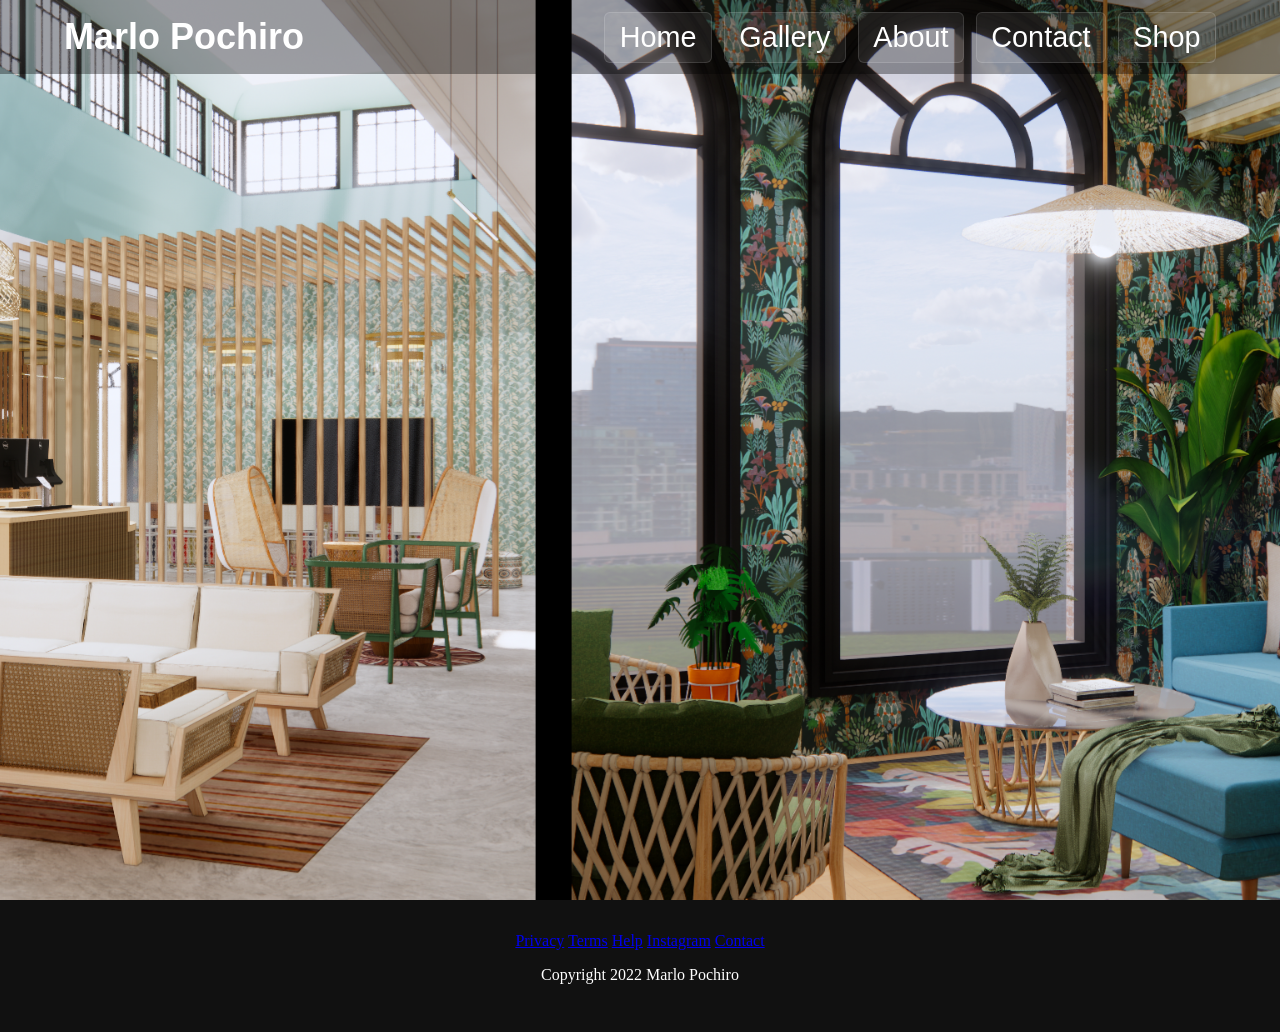
<file: index.html>
<!DOCTYPE html>
<!--Standard head, used the default VSC-->
<html>
<head>
    <meta charset='utf-8'>
    <meta http-equiv='X-UA-Compatible' content='IE=edge'>
    <title>Marlo's Renderings</title>
    <meta name='viewport' content='width=device-width, initial-scale=1'>
    <link rel='stylesheet' type='text/css' media='screen' href='assets/main.css'>
</head>
<body>
    <nav class="top-nav">
        <div class="nav-left">
            <h1 class="page-title">Marlo Pochiro</h1>
        </div>
        <div class="nav-right">
            <button class="nav-btn">Home</button>
            <button class="nav-btn">Gallery</button>
            <button class="nav-btn">About</button>
            <button class="nav-btn">Contact</button>
            <button class="nav-btn">Shop</button>
        </div>
    </nav>

<!-- viewport container keeps the reel centered but lets the page scroll -->
    <section class="reel-viewport">
    <div id="image-reel" data-mouse-down-at="0">  
        <!--Images are linked here along with some basic text, styling is done mostly in main.css-->
        <img class="image crop-frame" src="./assets/images/Enscape_2022-05-02-06-29-19.png" draggable="false" alt="render 1"/>
        <img class="image crop-frame" src="./assets/images/Enscape_2022-05-02-07-38-27.png" draggable="false" alt="render 2"/>
        <img class="image crop-frame" src="./assets/images/Enscape_2022-05-02-14-19-42.png" draggable="false" alt="render 3"/>
        <img class="image crop-frame" src="./assets/images/Enscape_2022-05-02-15-23-38.png" draggable="false" alt="render 4"/>
        <img class="image crop-frame" src="./assets/images/Enscape_2022-05-02-15-45-31.png" draggable="false" alt="render 5"/>
        <img class="image crop-frame" src="./assets/images/Enscape_2022-05-02-15-50-21.png" draggable="false" alt="render 6"/>
    </div>
    </section>
    <script src="assets/imageScroll.js"></script>
    <footer class="footer">
        <div class="footer-links">
            <a href="#">Privacy</a>
            <a href="#">Terms</a>
            <a href="#">Help</a>
            <a href="#">Instagram</a>
            <a href="#">Contact</a>
        </div>
        <p>Copyright 2022 Marlo Pochiro</p>
    </footer>
</body>
</html>
</file>
<file: assets/main.css>
/* setting the body tag's default because its a simple website with only a little functionality*/
body {
    min-height: 100vh;
    width: 100vw;
    /*Height and width are being set to 100% view height and view width to make the site avalible on all screen sizes*/
    background-color: black;
    margin: 0rem;
    overflow-y: auto;
    /* allow vertical scrolling so footer can be reached */
}

.page-title {
    margin: 0;
    padding: 0.5rem 0;
    color: white;
    background: transparent;
    font-family: 'Arial', sans-serif;
    font-size: 4vmin;
    font-weight: 700;
    user-select: none;
    pointer-events: none;
}

.top-nav {
    position: fixed;
    left: 0;
    right: 0;
    top: 0;
    display: flex;
    justify-content: space-between;
    align-items: center;
    padding: 0.5rem 5%;
    z-index: 10000;
    background: rgba(0,0,0,0.35);
    gap: 1rem;
    box-sizing: border-box;
}

.top-nav .nav-right {
    display: flex;
    gap: 0.75rem;
    align-items: center;
}

.nav-btn {
    background: rgba(255,255,255,0.08);
    color: white;
    border: 1px solid rgba(255,255,255,0.12);
    padding: 0.5rem 0.9rem;
    font-size: 3.2vmin;
    border-radius: 6px;
    cursor: pointer;
}

.nav-btn:hover {
    background: rgba(255,255,255,0.14);
}

#image-reel > .image {
     width: 100vmin;
    height: 100vmin;
    object-fit: cover;
    object-position: center;
}

#image-reel {
    display: flex;
    gap: 4vmin;
    position: absolute;
    left: 50%;
    top: 50%;
    transform: translate(-18%, -50%);
    user-select: none;
}

/* container that occupies one viewport so the page can scroll below it */
.reel-viewport {
    height: 100vh;
    width: 100%;
    position: relative;
    overflow: hidden;
}

footer {
  background-color: #111;
  color: #fff;
  padding: 2rem 1rem;
  text-align: center;
}
</file>
